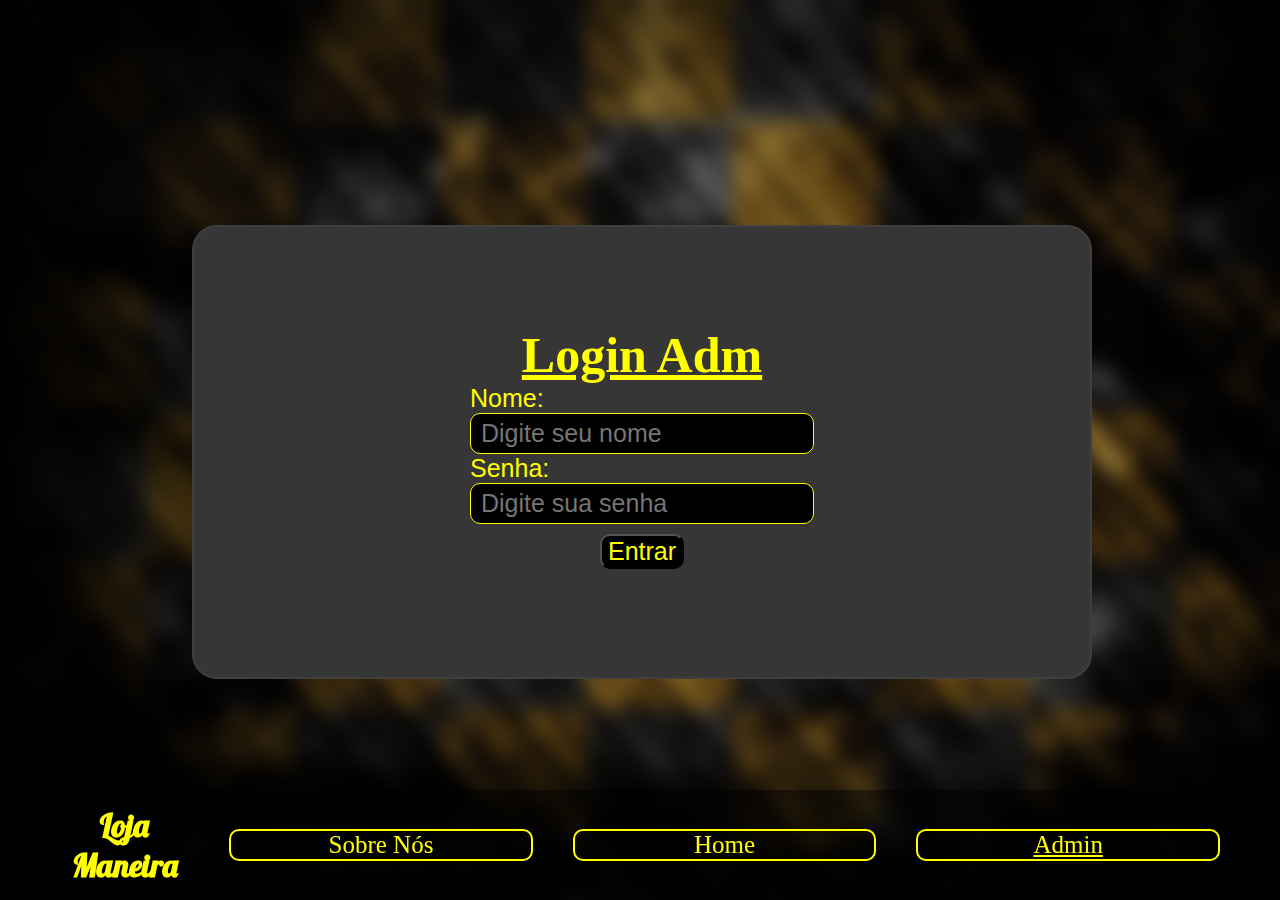
<file: admin/admin.html>
<!DOCTYPE html>
<html lang="pt-BR">

<head>
    <meta charset="utf-8" />
    <link rel="stylesheet" href="../loja/style/index.css" />
    <link rel="stylesheet" href="./style/admin.css" />
    <link rel="icon" href="../content/Icon.png" />
    <link
        href="https://fonts.googleapis.com/css2?family=Lobster&family=Roboto+Serif:ital,opsz,wght@0,8..144,100..900;1,8..144,100..900&display=swap"
        rel="stylesheet">

</head>

<body style="margin: 0px;">
    <section class="body_compras" style="top:0px !important; height: 100vh;">

        <form class="form_login">
            <h1 class="titulo">Login Adm</h1>
            <div>
                <label for="username">Nome:</label>
                <input type="text" id="username" name="username" placeholder="Digite seu nome" required>
            </div>
            <div>
                <label for="senha">Senha:</label>
                <input type="password" id="senha" name="senha" placeholder="Digite sua senha" required>
            </div>

            <button type="submit">Entrar</button>
        </form>


        <footer class="footer" style="position: absolute;bottom: 0px;margin: 0px;">
            <div class=" footer_component_loja">
                <h1 class="footer_titulo_loja">Loja Maneira</h1>

                <div class="footer_input">
                    <a class="base_input" href="../sobre/sobre.html">Sobre Nós</a>
                    <a class="base_input" href="../index.html">Home</a>
                    <a class="base_input texto_sublinhado" href="./admin.html">Admin</a>

                </div>

        </footer>

    </section>

    <script>
        document.querySelector(".form_login").addEventListener("submit", function (event) {
            event.preventDefault(); 

            const username = document.getElementById("username").value.trim();
            const senha = document.getElementById("senha").value.trim();

            const loginCorreto = "Matheus";
            const senhaCorreta = "12345";

            if (username === loginCorreto && senha === senhaCorreta) {
                localStorage.setItem("Admin", 1)
                window.location.href = "./admin_index.html";
            } else {
                alert("Nome ou senha incorretos!");
            }
        });
    </script>


</body>
</file>
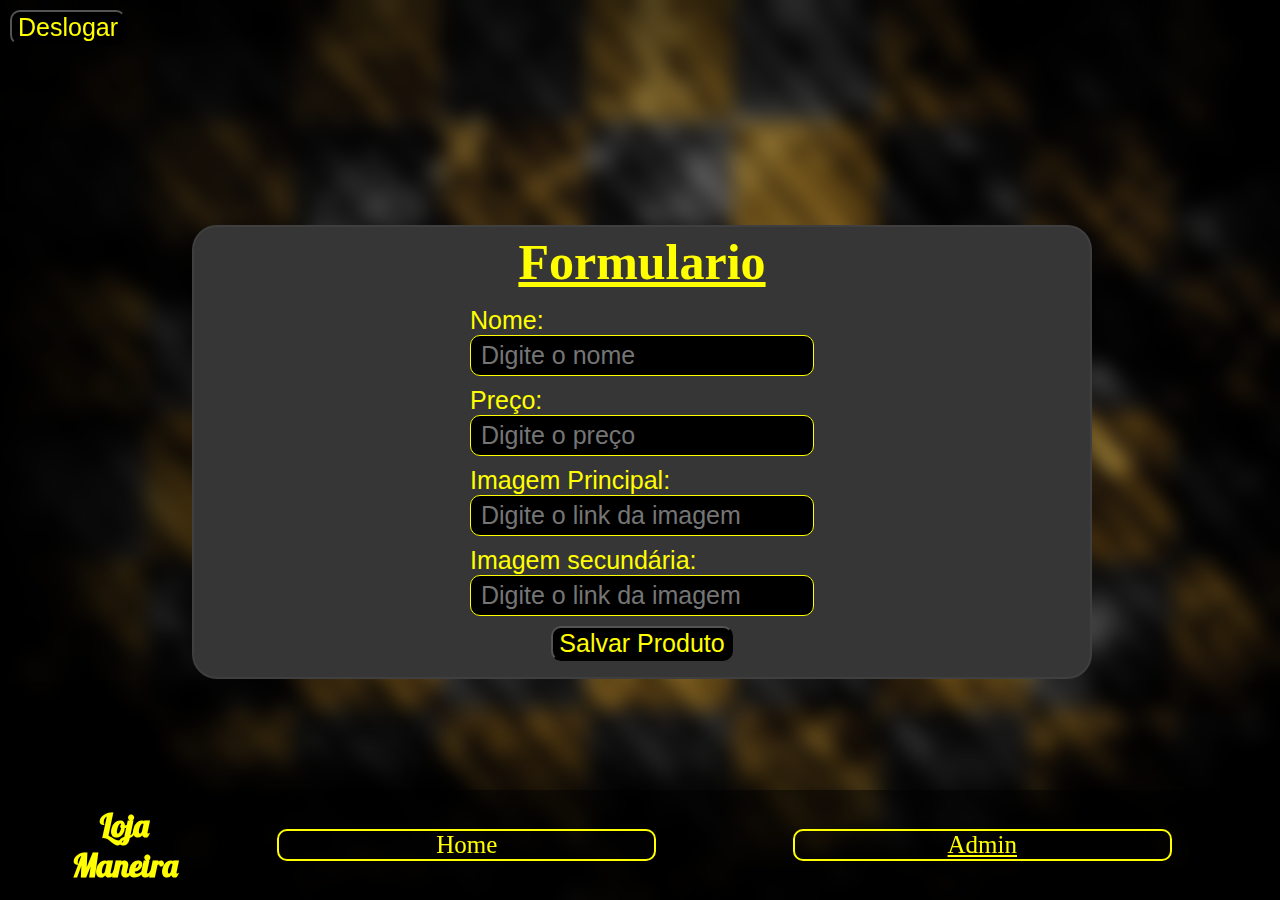
<file: admin/admin_index.html>
<!DOCTYPE html>
<html lang="pt-BR">

<head>
    <meta charset="utf-8" />
    <link rel="stylesheet" href="../loja/style/index.css" />
    <link rel="stylesheet" href="./style/admin.css" />
    <link rel="icon" href="../content/Icon.png" />
    <link
        href="https://fonts.googleapis.com/css2?family=Lobster&family=Roboto+Serif:ital,opsz,wght@0,8..144,100..900;1,8..144,100..900&display=swap"
        rel="stylesheet">

</head>

<body style="margin: 0px;">
    <section class="body_compras" style="top:0px !important; height: 100vh;">

        <form class="form_login">
            <h1 class="titulo"> Formulario</h1>
            <section>
                <div>
                    <label for="nome">Nome:</label>
                    <input type="text" id="nome" name="nome" placeholder="Digite o nome" required>
                </div>

                <div>

                    <label for="preco">Preço:</label>
                    <input type="text" id="preco" name="preco" placeholder="Digite o preço" required>
                </div>

                <div>
                    <label for="imgUp">Imagem Principal:</label>
                    <input type="text" id="imgUp" name="imgUp" placeholder="Digite o link da imagem" required>
                </div>

                <div>
                    <label for="imgDown">Imagem secundária:</label>
                    <input type="text" id="imgDown" name="imgDown" placeholder="Digite o link da imagem" required>
                </div>
            </section>
            <button type="submit">Salvar Produto</button>
        </form>
        <button onclick="deslogar()">Deslogar</button>

        <script>

            let roupas = JSON.parse(localStorage.getItem("Roupas"));

            const form = document.querySelector(".form_login");

            form.addEventListener("submit", function (event) {
                event.preventDefault();

                // Pega os valores dos inputs
                const nome = document.getElementById("nome").value.trim();
                const preco = document.getElementById("preco").value.trim();
                const imgUp = document.getElementById("imgUp").value.trim();
                const imgDown = document.getElementById("imgDown").value.trim();

                let maxId = Math.max(...roupas.map(item => item.id));

                const novoId = maxId + 1;

                const novoProduto = {
                    id: novoId,
                    nome: nome,
                    preco: Number(preco.replace(",", ".")),
                    imgUp: imgUp,
                    imgDown: imgDown
                };

                roupas.push(novoProduto);

                localStorage.setItem("Roupas", JSON.stringify(roupas));

                alert("Produto salvo com sucesso!");

                form.reset();
            });
        </script>


        <footer class="footer" style="position: absolute;bottom: 0px;margin: 0px;">
            <div class=" footer_component_loja">
                <h1 class="footer_titulo_loja" onclick="home()">Loja Maneira</h1>

                <div class="footer_input">
                    <a class="base_input" href="../index.html">Home</a>
                    <a class="base_input texto_sublinhado" href="./admin_index.html">Admin</a>

                </div>

        </footer>

    </section>
    <script>
        document.getElementById("preco").addEventListener("input", function () {
            this.value = this.value.replace(/[^0-9,]/g, "");

            const partes = this.value.split(",");
            if (partes.length > 2) {
                this.value = partes[0] + "," + partes[1];
            }
        });

        function deslogar(){
            localStorage.removeItem("Admin");
            alert("Sessão Deslogada!");
            window.location.href = "../index.html";
        }

    </script>

</body>

 <script>
  function home(){
     window.location.href = "../index.html";
  }
</script>

</html>
</file>
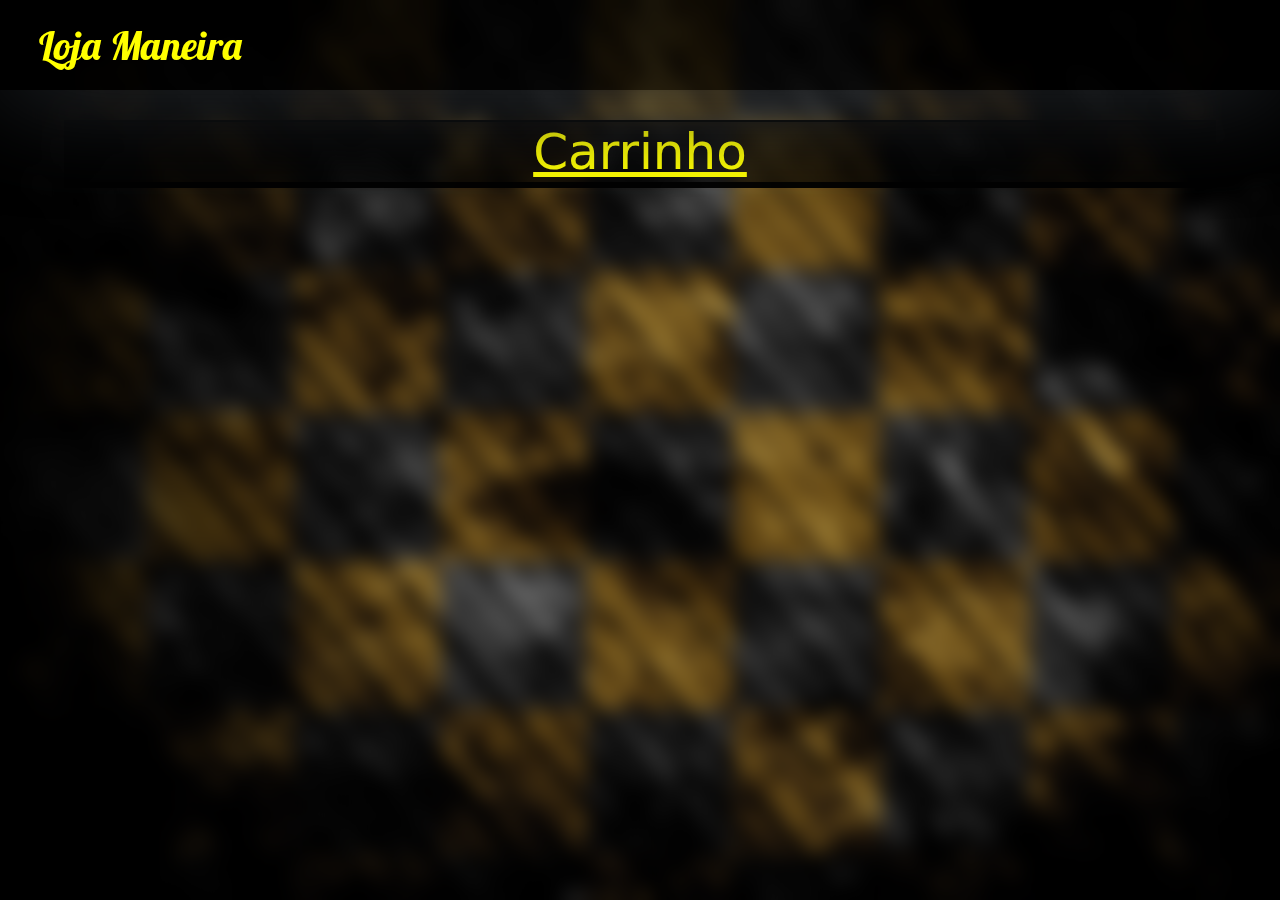
<file: loja/carrinho.html>
<!DOCTYPE html>
<html lang="pt-BR">

<head>
    <meta charset="utf-8" />

    <link rel="stylesheet" href="./style/index.css" />
    <link rel="stylesheet" href="./style/carrinho.css" />
    <link rel="icon" href="../content/Icon.png" />
    <link href="https://cdn.jsdelivr.net/npm/bootstrap@5.1.3/dist/css/bootstrap.min.css" rel="stylesheet" />
    <link
        href="https://fonts.googleapis.com/css2?family=Lobster&family=Roboto+Serif:ital,opsz,wght@0,8..144,100..900;1,8..144,100..900&display=swap"
        rel="stylesheet">
    <title>Carrinho</title>


</head>

<body>

    <nav class="navbar_loja">
        <div class="navbar_component_loja">
            <h1 class="navbar_titulo_loja" onclick="home()">Loja Maneira</h1>
        </div>
    </nav>

    <section class="body_compras">

        <div class="produtos_section_carrinho">
            <div class="produtos_container">
                <h1 class="titulo"> Carrinho </h1>
            </div>
        </div>

        <div id="carrinho" class="produtos_section_carrinho">


            <script>
                let roupas = JSON.parse(sessionStorage.getItem("Carrinho")); //*procura se existe json roupa dentro do local
                const container = document.getElementById("carrinho");
                container.innerHTML = roupas.map(produto => `
                    <div class="produtos_container">
                      <img class="produtos_section_img_up" src="${produto.img}" />
                    
                      <div class="produtos_section_text">
                          <p>${produto.nome}</p>
                          <p>R$ ${produto.preco.toFixed(2)}</p>
                      </div>
                      
                      <div class="produtos_section_text">
                          <p>${produto.quantidade}</p>
                      </div>
                      <div class="produtos_section_text">
                          <p>Sub total:</p>
                          <p>R$ ${(produto.quantidade * produto.preco).toFixed(2)}</p>
                      </div>
                      <div class="produtos_section_text">
                          <button class="remover_item" onclick="remover(${produto.id})"><svg xmlns="http://www.w3.org/2000/svg" height="24px" viewBox="0 -960 960 960" width="24px" fill="#e3e3e3"><path d="M292.31-140Q262-140 241-161q-21-21-21-51.31V-720h-40v-60h180v-35.38h240V-780h180v60h-40v507.69Q740-182 719-161q-21 21-51.31 21H292.31Zm83.85-140h59.99v-360h-59.99v360Zm147.69 0h59.99v-360h-59.99v360Z"/></svg></button>
                      </div>
                    </div>
                `)
                    .join("");
            </script>
        </div>

        <div class="produtos_section_carrinho">
            <div id="comprar" class="produtos_container">
                <script>
                    const button = document.getElementById("comprar");
                    const buttonValor = roupas
                        .reduce((acc, produto) => acc + (produto.quantidade * produto.preco), 0)
                        .toFixed(2);
                    if (buttonValor > 0) {
                        button.innerHTML = `
                              <button class="comprar_input" onclick="finalizar_compra()"> Comprar </button>
                            `;
                    } else {
                        button.innerHTML = `
                              <button class="comprar_input disabled" disabled="disabled"> Comprar </button>
                            `;
                    }
                </script>
                <p id="total">
                    <script>
                        const total = document.getElementById("total");
                        const totalValor = roupas
                            .reduce((acc, produto) => acc + (produto.quantidade * produto.preco), 0)
                            .toFixed(2);

                        total.innerHTML = `
                          <p>
                            R$ ${totalValor}
                          </p>
                        `;
                    </script>
                    <script>
                        function finalizar_compra() {
                            const totalValor = roupas
                                .reduce((acc, produto) => acc + (produto.quantidade * produto.preco), 0)
                                .toFixed(2);
                            if (totalValor > 0) {
                                alert("Compra Realizada!");
                                sessionStorage.removeItem("Carrinho");
                                window.location.href = "../index.html"
                            } else {
                                alert("Pra comprar tem que ter algo né menó");
                            }

                        }
                    </script>

                    <script>
                        function remover(id) {
                            let carrinho = JSON.parse(sessionStorage.getItem("Carrinho")) || [];
                            const existente = carrinho.find(item => item.id == id);
                            if (existente && existente.quantidade > 1) {
                                existente.quantidade -= 1;
                            } else {
                                carrinho = carrinho.filter(item => item.id != id);
                            }
                            sessionStorage.setItem("Carrinho", JSON.stringify(carrinho));
                            window.location.reload()
                        }


                    </script>
                </p>
            </div>
        </div>

    </section>
</body>

<script>
    function home() {
        window.location.href = "../index.html";
    }
</script>
</html>
</file>
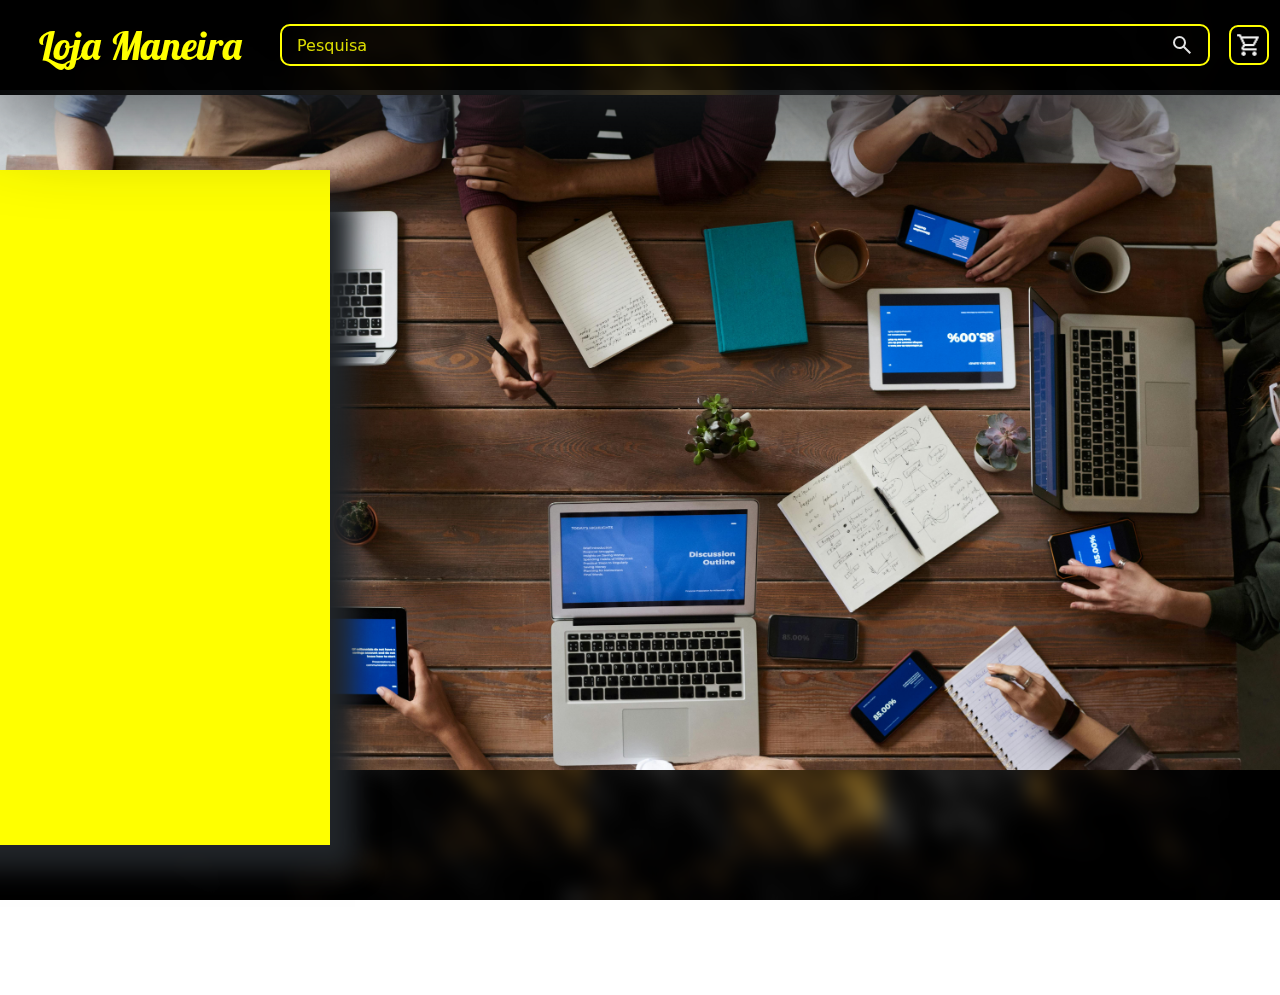
<file: sobre/sobre.html>
<!DOCTYPE html>
<html lang="pt-BR">

<head>
  <meta charset="utf-8" />

  <link rel="stylesheet" href="../loja/style/index.css" />
  <link rel="stylesheet" href="./style/sobre_index.css" />
  <link rel="icon" href="../content/Icon.png" />
  <link href="https://cdn.jsdelivr.net/npm/bootstrap@5.1.3/dist/css/bootstrap.min.css" rel="stylesheet" />
  <link
    href="https://fonts.googleapis.com/css2?family=Lobster&family=Roboto+Serif:ital,opsz,wght@0,8..144,100..900;1,8..144,100..900&display=swap"
    rel="stylesheet">
  <title>Sobre Nó</title>

</head>

<body>

  <nav class="navbar_loja">
    <div class="navbar_component_loja">
 <h1 class="navbar_titulo_loja" onclick="home()">Loja Maneira</h1>
    </div>
    <div class="navbar_input_loja">
      <input type="text" placeholder="Pesquisa"></input>
      <svg class="navbar_svg" xmlns="http://www.w3.org/2000/svg" height="24px" viewBox="0 -960 960 960" width="24px"
        fill="#e3e3e3">
        <path
          d="M784-120 532-372q-30 24-69 38t-83 14q-109 0-184.5-75.5T120-580q0-109 75.5-184.5T380-840q109 0 184.5 75.5T640-580q0 44-14 83t-38 69l252 252-56 56ZM380-400q75 0 127.5-52.5T560-580q0-75-52.5-127.5T380-760q-75 0-127.5 52.5T200-580q0 75 52.5 127.5T380-400Z" />
      </svg>
      <div>

      </div>
      <img class="navbar_carrinho" src="../content/carrinho.png" />
    </div>
  </nav>

 <section class="body_sobre">

  <div class="banner">
    <img class="banner_img" src="../content/team_work.jpg">
  <div class="banner_box">

  </div>
  </div>
 </section>

</body>

 <script>
  function home(){
     window.location.href = "../index.html";
  }
</script>

</html>
</file>
<file: loja/style/index.css>
body {
    background-color: #1818186e;
    background-image:url("../../content/Background3.jpg");
    backdrop-filter: blur(10px);
    height: 100vh;
    background-size: cover;
    background-attachment: fixed;
    overflow: hidden;
}



.navbar_loja {
    max-width: 100%;
    display: flex;
    position: fixed;
    padding: 10px 0px;
    z-index: 10000;
    width: 100%;
    background-color: rgba(0, 0, 0, 0.686);
    backdrop-filter: blur(50px);
    box-shadow: 0px 10px 100px;
    height: 10dvh;
}

.navbar_component_loja {
    display: flex;
    align-items: center;
    justify-content: center;
    width: 33%;
    max-width: 280px;
}

.navbar_titulo_loja {
    cursor: pointer;
    font-family: "Lobster";
    color: yellow;
    margin: 0px 5%;
    text-align: center;
}

.navbar_input_loja {
    display: flex;
    align-items: center;
    width: 100%;
}

.navbar_input_loja input {
    width: 93%;
    height: 60%;
    background-color: transparent;
    color: yellow;
    padding-left: 15px;
    border: 2px solid yellow;
    border-radius: 10px;
    padding-right: 45px;
    text-align: left;
}

.navbar_input_loja input::placeholder {
    color: rgba(255, 255, 0, 0.856);
}

.navbar_svg {
    position: relative;
    right: 40px;
}

.navbar_carrinho_container {
    position: relative;
}

.navbar_carrinho {
    position: relative;
    border: 2px solid yellow;
    border-radius: 9px;
    right: 5px;
    height:57%;
    padding: 5px;
    
}

.contador {
    background: rgb(136, 7, 7);
    color: white;
    padding: 0px 0px;
    border-radius: 50%;
    font-size: 14px;
    position: absolute;
    bottom: -10px;
    right: -10px;
    width: 25px;
    height: 25px;
    text-align: center;
}


.body_compras {
    overflow-y: auto;
    overflow-x: hidden;
    height: 90vh;
    top: 10vh;
    position: relative;
}

.carousel {
    height: 50vh;
    overflow: hidden;
    max-height:560px;
}

.carousel-inner {
    height: 100%;
}

.carousel-item {
    height: 100%;
    align-items: center;
}

.carousel-item .w-100 {
    object-fit: cover;
    height: 100%;
    background-position: center;
}

.produtos_section {
    width: 100vw;
    position: relative;
    top: 30px;
    padding: 12px;
    padding-bottom: 150px;
    display: grid;
	grid-template-columns: 1fr 1fr 1fr;
    justify-items: center;
}

.produtos_container {
    position: relative;
    background-color: rgb(32, 32, 32);
    border: 4px rgba(255, 255, 255, 0.116) solid;
    padding-top: 300px;
    width: 28vw;
    color: whitesmoke;
    text-align: center;
    font-weight: 800;
    width: 250px;
    margin: 10px;
}

.produtos_container button {
    border-radius: 10px;
    margin-bottom: 10px;
    border: none;
    background-color: orange;
    color: white;
    text-shadow: 0px 0px 5px #333333;
    font-weight: 800;
    padding: 5px 8px;
}

.botao_editar {
    position: absolute;
    top: 10px;
    right: 6px;
    background-color: orange;
    border-radius: 10px;
    cursor: pointer;
    z-index: 100;
    padding: 5px;
    box-shadow: 0px 0px 5px #333333;
}

.botao_apagar {
    position: absolute;
    top: 10px;
    right: 50px;
    background-color: orange;
    border-radius: 10px;
    cursor: pointer;
    z-index: 100;
    padding: 5px;
    box-shadow: 0px 0px 5px #333333;
}

.produtos_section img {
    transition: 0.3s;
    position: absolute;
    top: 2.5%;
    left: 2.5%;
    width: 95%;
    border-radius: 3px;
    margin-bottom: 8px;
    max-height: 275px;
    object-fit: cover;
}

.produtos_section div:hover .produtos_section_img_down {
    opacity: 0;
}

.produtos_section_img {
    position: relative;
    width: 100%;
    height: 100%;
}

.footer {
    position: absolute;
    max-width: 100dvw;
    height: auto;
    width: 100%;
    background-color: rgba(0, 0, 0, 0.686);
    backdrop-filter: blur(50px);
    box-shadow: 0px 10px 100px;
    margin-top: 30px;
    overflow: auto;
    bottom: 0;
}

.footer_component_loja {
    margin: 0px 40px;
    display: flex;
    align-items: center;
    justify-content: center;
}

.footer_titulo_loja {
    cursor: pointer;
    font-family: "Lobster";
    color: yellow;
    margin: 15px;
    text-align: center;
}


.footer_input {
    display: flex;
    align-items: center;
    width: 100%;
    justify-content: space-around;
    text-align: center;
}

.base_input {
    cursor: pointer;
    width: 100%;
    height: 75%;
    background-color: transparent;
    color: yellow;
    padding-left: 15px;
    border: 2px solid yellow;
    border-radius: 10px;
    margin-inline: 20px;
    max-width: 375px;
    font-size: 25px;

}

a {
    text-decoration: none !important;
    color: yellow !important;
}

.texto_sublinhado {
  text-decoration: underline !important;
}

/* Parte para atualizar coisas */
.form_login {
    position: absolute;
    height: 50vh;
    width: 70vw;
    background-color: rgb(54, 54, 54);
    border: rgb(63, 63, 63) 2px solid;
    border-radius: 25px;
    left: calc(50vw - 35vw);
    top: calc(50vh - 25vh);
    display: flex;
    flex-direction: column;
    align-items: center;
    justify-content: center;
}

.titulo {
    color: yellow;
    text-align: center;
    font-size: 50px;
    margin:0px;
    text-decoration: underline;
}

label, input{
    font-family: "Arial";
    color: yellow;
    text-align: center;
    background-color: black;
    font-size:25px;
}

button {
    font-family: "Arial";
    color: yellow;
    text-align: center;
    background-color: black;
    font-size:25px;
    margin:10px;
    border-radius: 10px;
}

.form_login section {
    margin-top: 15px;
    display: flex;
    gap: 10px;
    flex-direction: column;
}

.form_login div {
    display: flex;
    flex-direction: column;
    align-items: flex-start;
}

.form_login div label {
    background-color: transparent;
}

.form_login div input {
    border: solid yellow 1px;
    border-radius: 10px;
    padding: 5px 10px;
    text-align: left;
}

.footer_input a {
    padding: 0px;
}

@media screen and (max-width: 900px) {
    .produtos_section {
	    grid-template-columns: 1fr 1fr;
    }
}

@media screen and (max-width: 750px) {
    .produtos_section {
	    grid-template-columns: 1fr;
    }
}
</file>
<file: admin/style/admin.css>
.form_login {
    position: absolute;
    height: 50vh;
    width: 70vw;
    background-color: rgb(54, 54, 54);
    border: rgb(63, 63, 63) 2px solid;
    border-radius: 25px;
    left: calc(50vw - 35vw);
    top: calc(50vh - 25vh);
    display: flex;
    flex-direction: column;
    align-items: center;
    justify-content: center;
}

.titulo {
    color: yellow;
    text-align: center;
    font-size: 50px;
    margin:0px;
    text-decoration: underline;
}

label, input{
    font-family: "Arial";
    color: yellow;
    text-align: center;
    background-color: black;
    font-size:25px;
}

button {
    font-family: "Arial";
    color: yellow;
    text-align: center;
    background-color: black;
    font-size:25px;
    margin:10px;
    border-radius: 10px;
}

.form_login section {
    margin-top: 15px;
    display: flex;
    gap: 10px;
    flex-direction: column;
}

.form_login div {
    display: flex;
    flex-direction: column;
    align-items: flex-start;
}

.form_login div label {
    background-color: transparent;
}

.form_login div input {
    border: solid yellow 1px;
    border-radius: 10px;
    padding: 5px 10px;
    text-align: left;
}

.footer_input a {
    padding: 0px;
}
</file>
<file: loja/style/carrinho.css>
.produtos_section_carrinho {
    width: 100vw;
    position: relative;
    top: 30px;
    padding: 0px;
    /* display: grid; */
    grid-template-columns: 1fr 1fr 1fr;
    justify-items: center;
}

.produtos_container {
    display: flex;
    background-color: rgb(32, 32, 32);
    border: 2px rgba(0, 0, 0, 0.918) solid;
    padding-top: 0px;
    width: 28vw;
    color: whitesmoke;
    text-align: center;
    font-weight: 800;
    width: 90%;
    display: flex;
    margin: 0px !important;
    max-width: 1600px;
    flex-direction: row;
    justify-content: space-evenly;
    align-items: center;
    font-size: 20px;
    background-color: rgba(0, 0, 0, 0.686);
}

.produtos_section_carrinho img {
    transition: 0.3s;
    top: 2.5%;
    left: 2.5%;
    width: 10%;
    border-radius: 3px;
    object-fit: cover;
}


.produtos_section_carrinho button {
    font-family: "Arial";
    color: white;
    text-align: center;
    background-color: yellow;
    font-size: 1.3rem;
    margin-top: 10px;
    border-radius: 10px;
    text-align: left;
    padding: 5px 100px;
}

.produtos_section_carrinho p {
    margin-bottom: 0px;
}

.disabled {
    cursor: not-allowed;
    background-color: #cccccc !important;
    opacity: 0.8;
}

.remover_item {
    background: red !important;
    padding: 0px !important;
    text-align: center !important;
    align-items: center !important;
    align-content: center !important;
    height: 55px !important;
    width: 55px !important;
}
</file>
<file: sobre/style/sobre_index.css>
.body_sobre {
    overflow-y: auto;
    overflow-x: hidden;
    height: 100vh;
    top: clamp(95px, 10vh, 150px);
    position: relative;

}

.banner {
    position: relative;

}

.banner_img {
    
    width: 100%;     
    height: 75vh;    
    object-fit: cover;  
}

.banner_box {
    position: absolute;
    top: 75px;
    right: 950px;
    width: 800px;
    height: 75vh;
    min-width:800px;
    background: yellow;
    z-index: 10;
    box-shadow: 25px 25px 25px;
}
</file>
